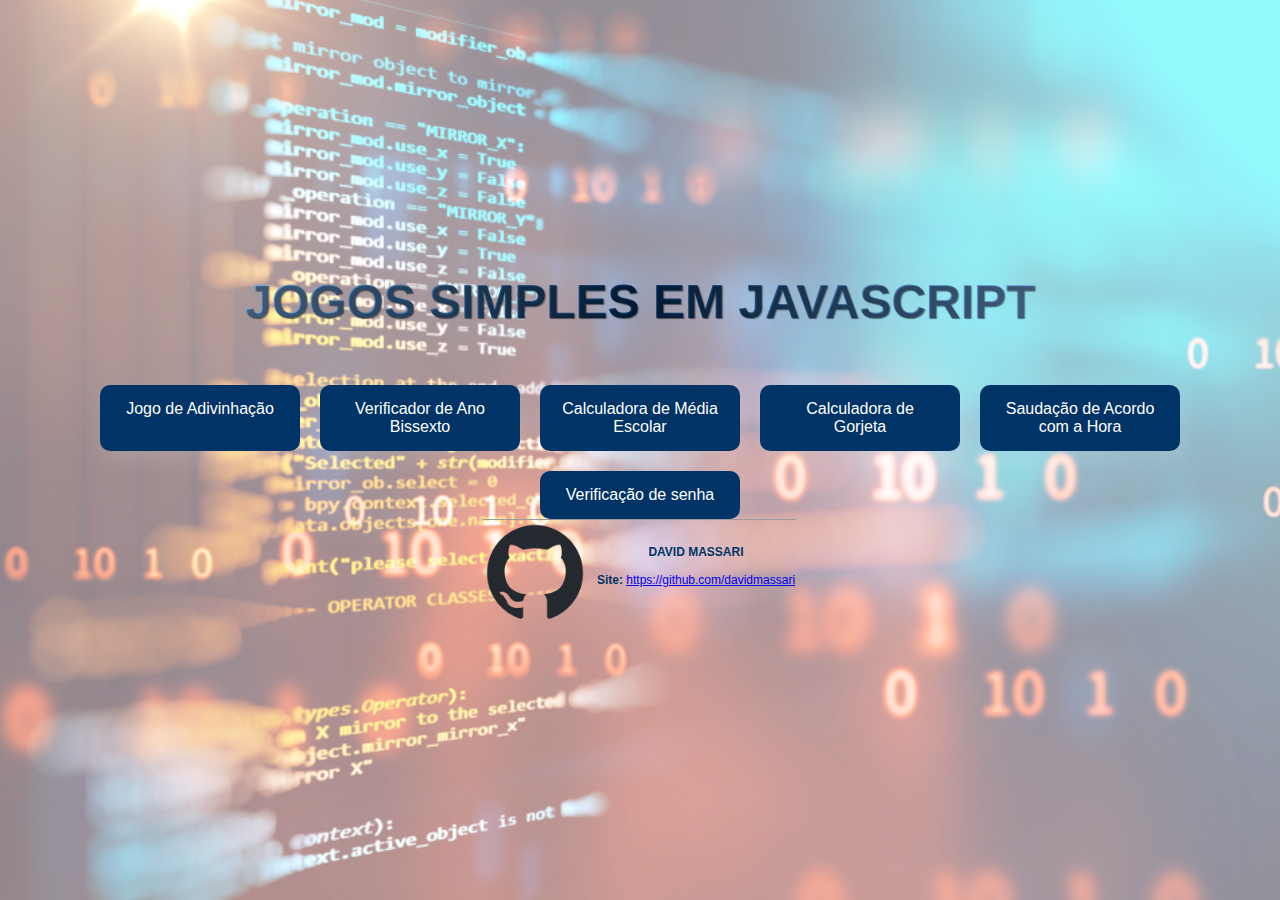
<file: index.html>
<!DOCTYPE html>
<html lang="pt-br">

<head>
    <meta charset="UTF-8">
    <meta name="viewport" content="width=device-width, initial-scale=1.0">
    <title>Jogos Simples em JavaScript</title>
    <link rel="stylesheet" href="styles.css">
</head>

<body>
    <header>
        <h1>Jogos Simples em JavaScript</h1>
        <br><br>
    </header>
    <main>
        <div class="button-container">
            <a href="jogo-adivinhacao.html" class="button">Jogo de Adivinhação</a>
            <a href="ano-bissexto.html" class="button">Verificador de Ano Bissexto</a>
            <a href="media-escolar.html" class="button">Calculadora de Média Escolar</a>
            <a href="calculadora-gorjeta.html" class="button">Calculadora de Gorjeta</a>
            <a href="saudacao-hora.html" class="button">Saudação de Acordo com a Hora</a>
            <a href="ex06.html" class="button">Verificação de senha</a>
        </div>
    </main>
    <footer>
        <hr size="1" />
        <table>
            <tr>
                <td style="font-family:tahoma,arial,verdana; font-size:11px; text-align:center" valign="top">
                    <a href="https://github.com/davidmassari" target="_blank">
                        <img src="logogit.png" border="0" class="logo" />
                    </a>
                </td>
                <td style="font-family:tahoma,arial,verdana; font-size:12px; padding-left:10px">
                    <strong>DAVID MASSARI</strong>
                    <br />
                    <br />
                    <strong>Site:</strong> <a href="https://github.com/davidmassari"
                        target="_blank">https://github.com/davidmassari</a>
                    <br />
                    <br />
                </td>
            </tr>
        </table>
    </footer>
</body>

</html>
</file>
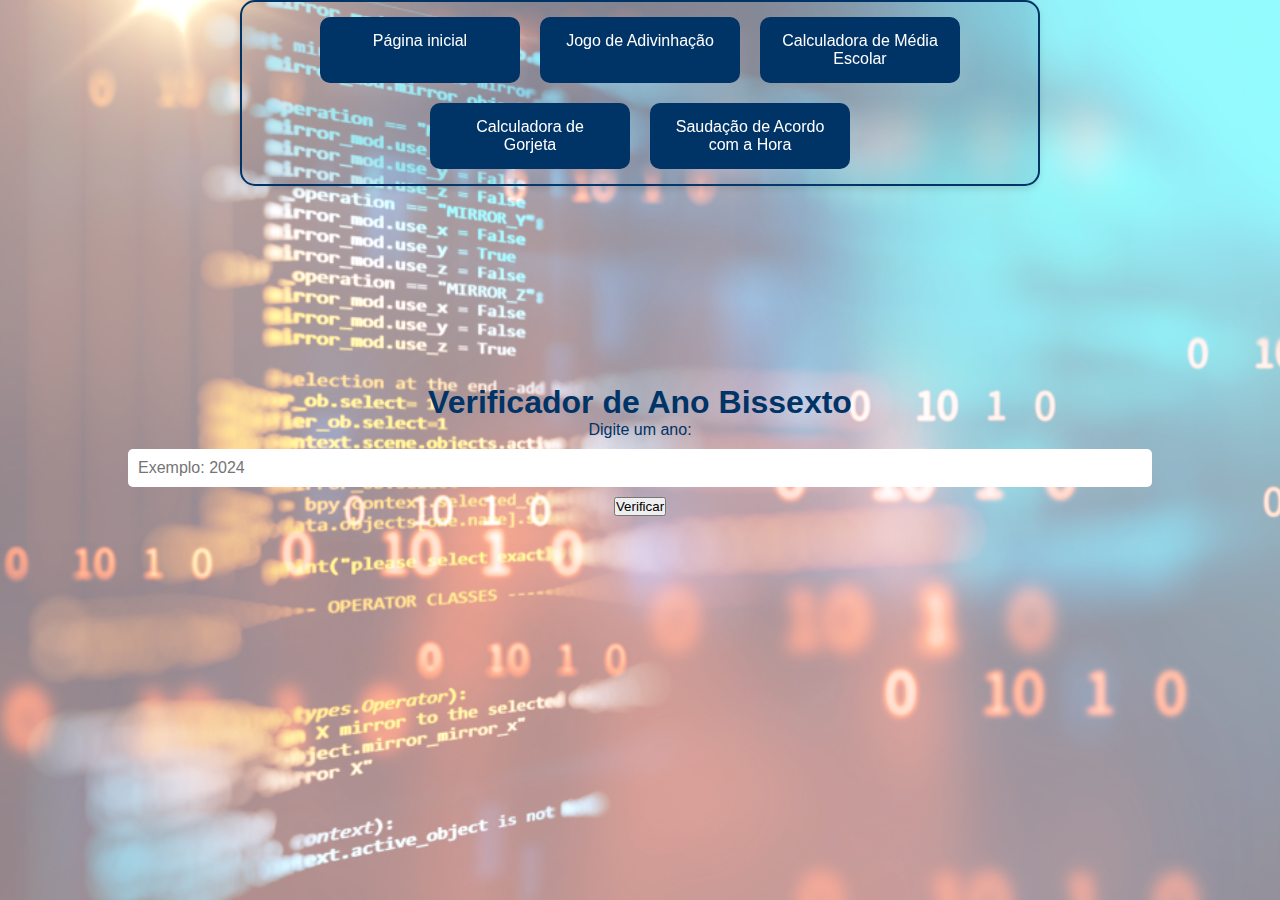
<file: ano-bissexto.html>
<!DOCTYPE html>
<html lang="pt-br">
<head>
    <meta charset="UTF-8">
    <meta name="viewport" content="width=device-width, initial-scale=1.0">
    <title>Verificador de Ano Bissexto</title>
    <link rel="stylesheet" href="styles.css">
</head>
<body>
    <nav class="button-container">
        <a href="index.html" class="button">Página inicial</a>
        <a href="jogo-adivinhacao.html" class="button">Jogo de Adivinhação</a>
        <a href="media-escolar.html" class="button">Calculadora de Média Escolar</a>
        <a href="calculadora-gorjeta.html" class="button">Calculadora de Gorjeta</a>
        <a href="saudacao-hora.html" class="button">Saudação de Acordo com a Hora</a>
    </nav>
    <h1>Verificador de Ano Bissexto</h1>
    <p>Digite um ano:</p>
    <input type="number" id="ano" placeholder="Exemplo: 2024">
    <button onclick="verificarAno()">Verificar</button>
    <p id="resultado"></p>

    <script>
        function verificarAno() {
            const ano = parseInt(document.getElementById("ano").value);
            const bissexto = (ano % 4 === 0 && ano % 100 !== 0) || (ano % 400 === 0);

            if (bissexto) {
                document.getElementById("resultado").innerHTML = "O ano " + ano + " é bissexto!";
            } else {
                document.getElementById("resultado").innerHTML = "O ano " + ano + " não é bissexto.";
            }
        }
    </script>
</body>
</html>
</file>
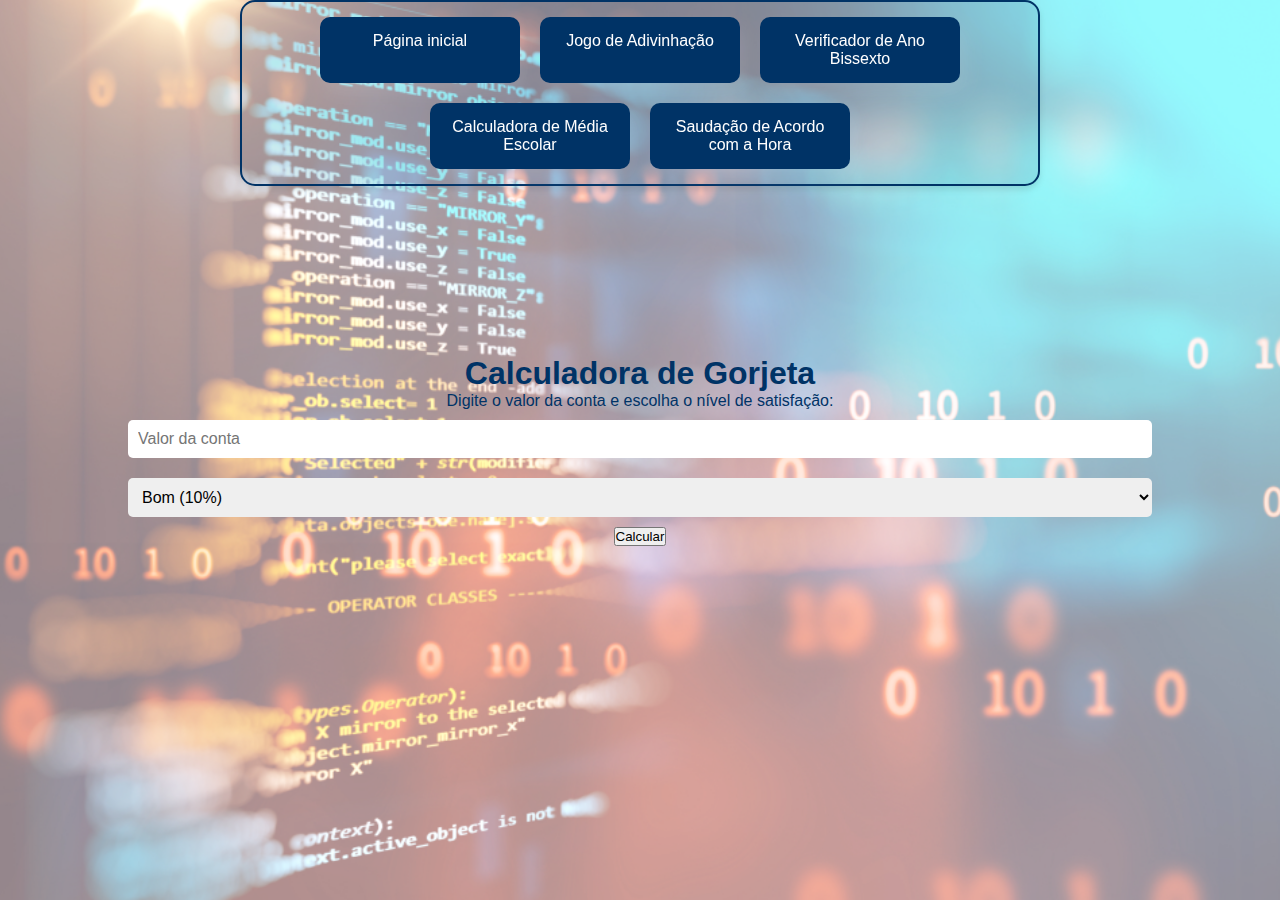
<file: calculadora-gorjeta.html>
<!DOCTYPE html>
<html lang="pt-br">
<head>
    <meta charset="UTF-8">
    <meta name="viewport" content="width=device-width, initial-scale=1.0">
    <title>Calculadora de Gorjeta</title>
    <link rel="stylesheet" href="styles.css">
</head>
<body>
    <nav class="button-container">
        <a href="index.html" class="button">Página inicial</a>
        <a href="jogo-adivinhacao.html" class="button">Jogo de Adivinhação</a>
        <a href="ano-bissexto.html" class="button">Verificador de Ano Bissexto</a>
        <a href="media-escolar.html" class="button">Calculadora de Média Escolar</a>
        <a href="saudacao-hora.html" class="button">Saudação de Acordo com a Hora</a>
    </nav>
    <h1>Calculadora de Gorjeta</h1>
    <p>Digite o valor da conta e escolha o nível de satisfação:</p>
    <input type="number" id="valorConta" placeholder="Valor da conta">
    <select id="satisfacao">
        <option value="0.1">Bom (10%)</option>
        <option value="0.15">Ótimo (15%)</option>
        <option value="0.2">Excelente (20%)</option>
    </select>
    <button onclick="calcularGorjeta()">Calcular</button>
    <p id="resultado"></p>

    <script>
        function calcularGorjeta() {
            const conta = parseFloat(document.getElementById("valorConta").value);
            const satisfacao = parseFloat(document.getElementById("satisfacao").value);
            const gorjeta = conta * satisfacao;
            const total = conta + gorjeta;

            document.getElementById("resultado").innerHTML = "Gorjeta: R$" + gorjeta.toFixed(2) + "<br>Total: R$" + total.toFixed(2);
        }
    </script>
</body>
</html>
</file>
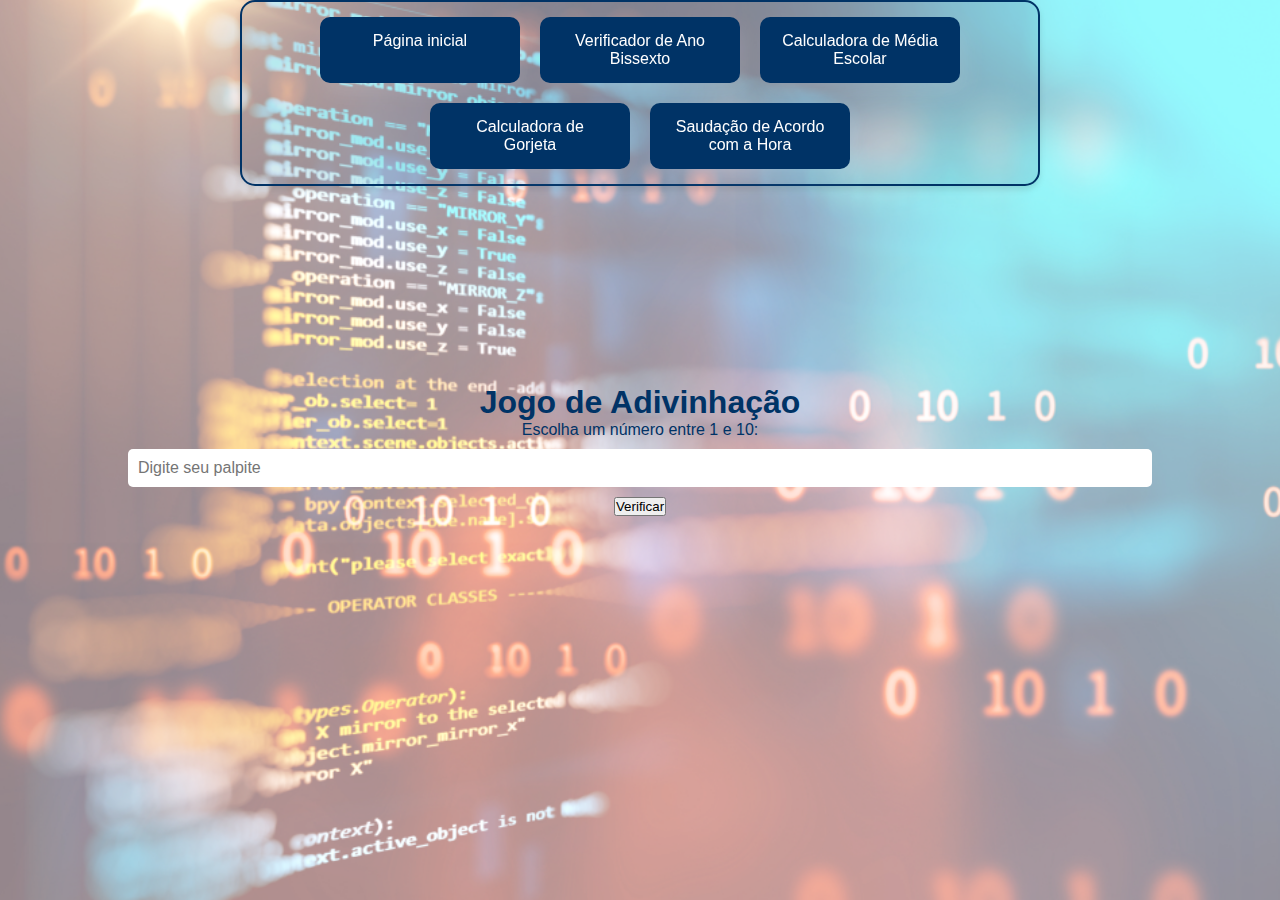
<file: jogo-adivinhacao.html>
<!DOCTYPE html>
<html lang="pt-br">
<head>
    <meta charset="UTF-8">
    <meta name="viewport" content="width=device-width, initial-scale=1.0">
    <title>Jogo de Adivinhação</title>
    <link rel="stylesheet" href="styles.css">
</head>
<body>
    <nav class="button-container">
        <a href="index.html" class="button">Página inicial</a>
        <a href="ano-bissexto.html" class="button">Verificador de Ano Bissexto</a>
        <a href="media-escolar.html" class="button">Calculadora de Média Escolar</a>
        <a href="calculadora-gorjeta.html" class="button">Calculadora de Gorjeta</a>
        <a href="saudacao-hora.html" class="button">Saudação de Acordo com a Hora</a>
    </nav>
    <h1>Jogo de Adivinhação</h1>
    <p>Escolha um número entre 1 e 10:</p>
    <input type="number" id="palpite" min="1" max="10" placeholder="Digite seu palpite">
    <button onclick="verificarPalpite()">Verificar</button>
    <p id="resultado"></p>

    <script>
        function verificarPalpite() {
            const palpiteUsuario = parseInt(document.getElementById("palpite").value);
            const numeroAleatorio = Math.floor(Math.random() * 10) + 1;

            if (palpiteUsuario === numeroAleatorio) {
                document.getElementById("resultado").innerHTML = "Parabéns, você acertou!";
            } else {
                document.getElementById("resultado").innerHTML = "Tente novamente! O número era " + numeroAleatorio + ".";
            }
        }
    </script>
</body>
</html>
</file>
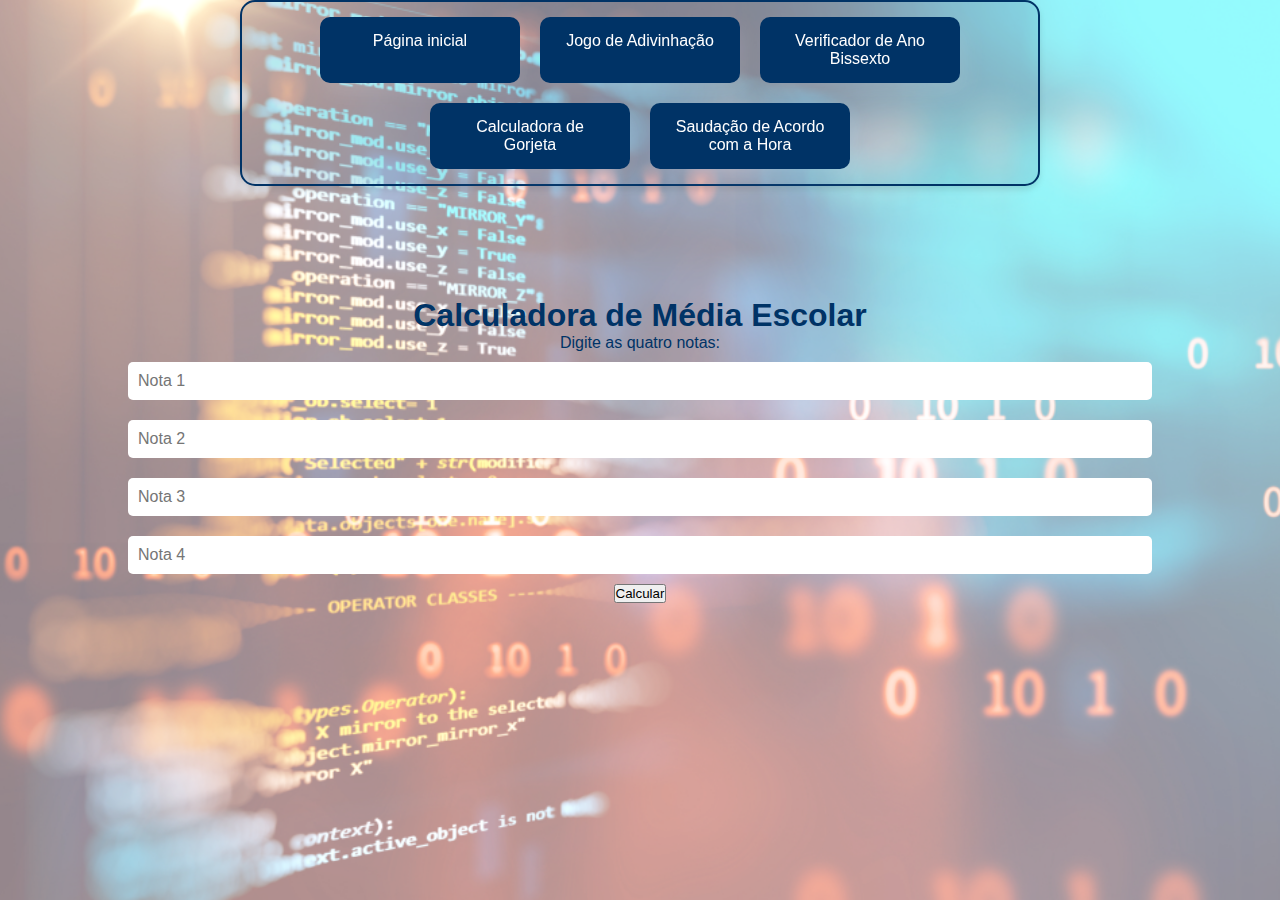
<file: media-escolar.html>
<!DOCTYPE html>
<html lang="pt-br">
<head>
    <meta charset="UTF-8">
    <meta name="viewport" content="width=device-width, initial-scale=1.0">
    <title>Calculadora de Média Escolar</title>
    <link rel="stylesheet" href="styles.css">
</head>
<body>
    <nav class="button-container">
        <a href="index.html" class="button">Página inicial</a>
        <a href="jogo-adivinhacao.html" class="button">Jogo de Adivinhação</a>
        <a href="ano-bissexto.html" class="button">Verificador de Ano Bissexto</a>
        <a href="calculadora-gorjeta.html" class="button">Calculadora de Gorjeta</a>
        <a href="saudacao-hora.html" class="button">Saudação de Acordo com a Hora</a>
    </nav>
    <h1>Calculadora de Média Escolar</h1>
    <p>Digite as quatro notas:</p>
    <input type="number" id="nota1" placeholder="Nota 1">
    <input type="number" id="nota2" placeholder="Nota 2">
    <input type="number" id="nota3" placeholder="Nota 3">
    <input type="number" id="nota4" placeholder="Nota 4">
    <button onclick="calcularMedia()">Calcular</button>
    <p id="resultado"></p>

    <script>
        function calcularMedia() {
            const n1 = parseFloat(document.getElementById("nota1").value);
            const n2 = parseFloat(document.getElementById("nota2").value);
            const n3 = parseFloat(document.getElementById("nota3").value);
            const n4 = parseFloat(document.getElementById("nota4").value);
            const media = (n1 + n2 + n3 + n4) / 4;

            let resultado;
            if (media >= 7) {
                resultado = "Aprovado!";
            } else if (media >= 5) {
                resultado = "Recuperação.";
            } else {
                resultado = "Reprovado.";
            }
            document.getElementById("resultado").innerHTML = "Média: " + media.toFixed(2) + " - " + resultado;
        }
    </script>
</body>
</html>
</file>
<file: styles.css>
* {
    margin: 0;
    padding: 0;
    box-sizing: border-box;
}

body {
    font-family: Arial, sans-serif;
    background-image: url(programacao.jpg);
    background-size: cover;
    background-position: center;
    background-repeat: no-repeat;
    color: #003366;
    display: flex;
    flex-direction: column;
    align-items: center;
    justify-content: center;
    height: 100vh;
    margin: 0;
    text-align: center;
    position: relative; 
}

body::before {
    content: '';
    position: absolute;
    top: 0;
    left: 0;
    width: 100%;
    height: 100%;
    background-color: white;
    opacity: 0.5;
    z-index: -1;
}

header h1 {
    font-size: 3rem;
    margin-bottom: 20px;
    background: linear-gradient(90deg, #7fb6f1, #003366, #7fb6f1);
    -webkit-background-clip: text;
    -webkit-text-fill-color: transparent;
    font-weight: bold;
    text-transform: uppercase;
    text-shadow: 1px 1px 1px rgba(0, 0, 0, 0.5);
}

.button-container {
    display: flex;
    flex-wrap: wrap;
    gap: 20px;
    justify-content: center;
}

.button {
    text-decoration: none;
    background-color: #003366;
    color: white;
    padding: 15px 20px;
    border-radius: 10px;
    font-size: 1rem;
    text-align: center;
    box-shadow: 5px 10px 20px rgba(255, 255, 255, 0.1);
    transition: transform 0.2s, background-color 0.3s;
    width: 200px;
    display: inline-block;
}

.button:hover {
    background-color: #00509e;
    transform: translateY(-5px);
}

input[type="number"], input[type="text"], input[type="submit"], select {
    margin: 10px 0;
    padding: 10px;
    border-radius: 5px;
    border: none;
    font-size: 1rem;
    width: 80%;
}

input[type="submit"] {
    background-color: #003366;
    color: white;
    cursor: pointer;
    transition: background-color 0.3s, transform 0.2s;
}

input[type="submit"]:hover {
    background-color: #00509e;
    transform: translateY(-3px);
}

label {
    font-size: 1.2rem;
    margin-top: 15px;
    display: block;
    color: #f0f0f0;
}

.result-message {
    font-size: 1.5rem;
    font-weight: bold;
    margin-top: 20px;
    color: #ffeb3b;
    text-shadow: 1px 1px 3px rgba(0, 0, 0, 0.5);
}

nav.button-container {
    border: 2px solid #003366;
    padding: 15px;
    border-radius: 15px;
    background-color: rgba(0, 51, 102, 0.1);
    position: fixed;
    top: 0;
    left: 50%;
    transform: translateX(-50%);
    z-index: 1000;
    width: 100%;
    max-width: 800px;
    box-shadow: 0 4px 6px rgba(0, 0, 0, 0.1);
    text-align: center;
}

.logo {
    width: 100px;
    height: auto;
}
</file>
